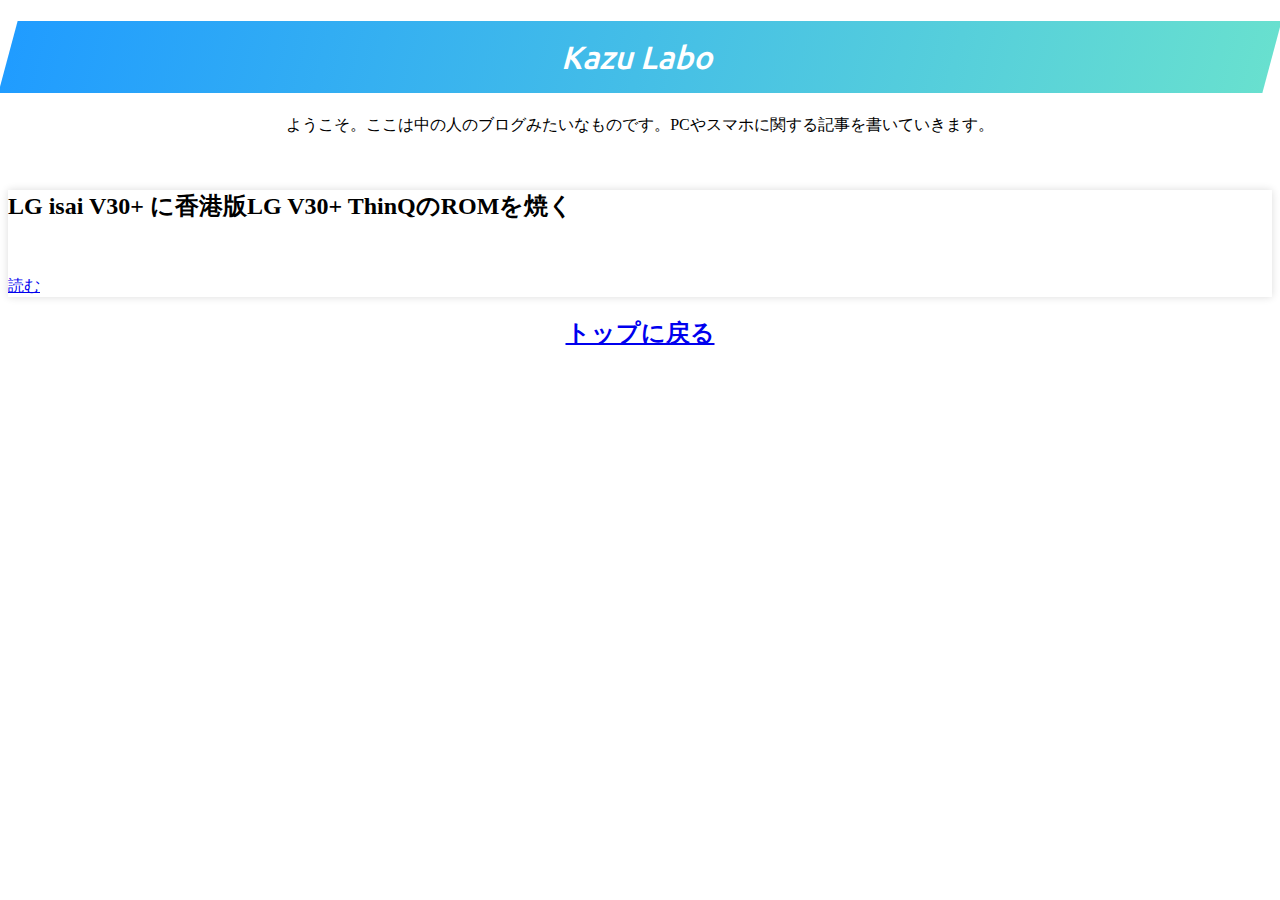
<file: index.html>
<!DOCTYPE html>
<html>
<head>
    <meta charset="UTF-8">
    <meta name="description" content="This is Test pages.">
    <link rel="stylesheet" href="styles.css">
<title>LG isai V30+ に香港版LG V30+ ThinQのROMを焼く</title>

<link rel="preconnect" href="https://fonts.googleapis.com">
<link rel="preconnect" href="https://fonts.gstatic.com" crossorigin>
<link href="https://fonts.googleapis.com/css2?family=Ubuntu:ital,wght@0,300;0,400;0,500;0,700;1,300;1,400;1,500;1,700&display=swap" rel="stylesheet">
</head>
<body>
<h1><center>Kazu Labo</center></h1>
<p><center>ようこそ。ここは中の人のブログみたいなものです。PCやスマホに関する記事を書いていきます。</center></p>
<br>
<div class="v30">
<h2>LG isai V30+ に香港版LG V30+ ThinQのROMを焼く</h2><br>
<a href="v30.html"><p>読む</p></a>
</div>
<h2><center><a href="index.html">トップに戻る</a></center></h2>
</body>
</html>
</file>
<file: styles.css>
h1 {
padding: 1rem 3rem;
-webkit-transform:skew(-15deg);
transform: skew(-15deg);
color: #fff;
background-image: -webkit-gradient(linear,left top,right top, from(#209ccf),to(#68e0cf));
background-image: -webkit-linear-gradient(left,#209cff 0%,#68e0cf 100%);
background-image: linear-gradient(to right,#209cff 0%,#68e0cf 100%);

font-family: "Ubuntu", sans-serif;
  font-weight: 500;
  font-style: normal;





}
.v30 {
    box-shadow: 0 0 8px gainsboro;
}

span.marker{
    background:linear-gradient(transparent 50%,red 50%);
}
</file>
